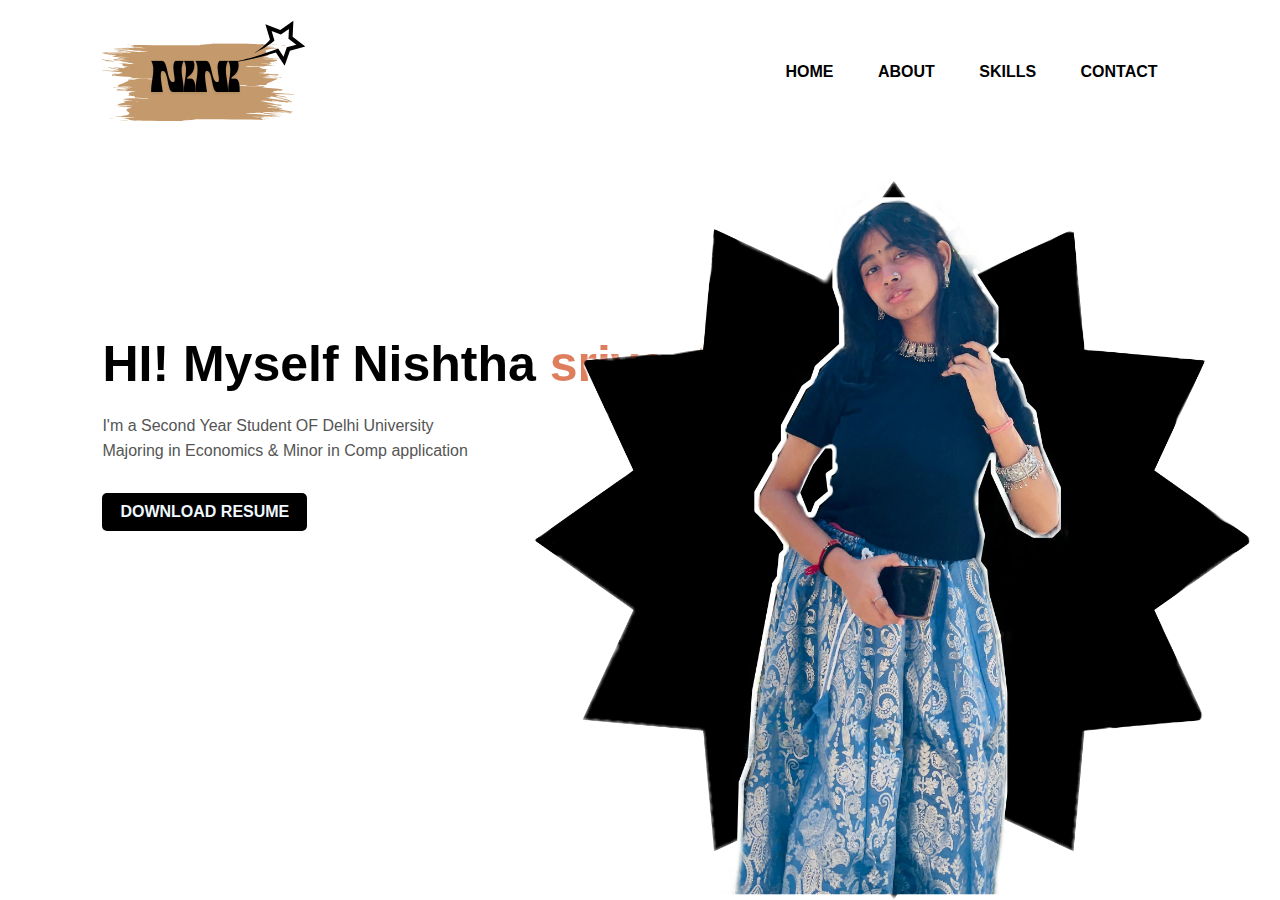
<file: index.html>
<!DOCTYPE html>
<head lang="en">
<head>
<meta charset="UTF-8" />
<meta name="viewport" content="width=device-width, initial-scale=1.0" />
<title>Personal portfolio </title>
<link rel="stylesheet" href="style2.css">
</head>
<body>
<div class='box'>
    <nav> 
        <img src="images/nini2.png" class="logo">
        <ul>
            <li><a href="#">HOME</a></li>
            <li><a href="#">ABOUT</a></li>
            <li><a href="#">SKILLS</a></li>
            <li><a href="#">CONTACT</a></li>
        </ul>
    </nav>
    <div class='detail'>
        <h1>HI! Myself Nishtha <span> srivastava </span> </h1>
        <p>I'm a Second Year Student OF Delhi University  
            <br>Majoring in Economics & Minor in Comp application </p>
            <a href="website/Nishtha-cv.pdf">DOWNLOAD RESUME</a>
    </div>
</div>
<div class="images">
    <img src="images/1736669797545.png" class="shapes">
    <img src="images/1736671568513.png" class="me">
</div>

</body>
</head>
</html>
</file>
<file: style2.css>
*{
    margin: 0;
    padding: 0;
    font-family: 'Franklin Gothic Medium', 'Arial Narrow', Arial, sans-serif;
}

.box{
    position: relative;
    width:100%;
    height:100vh;
    background:white;

}

nav{
    display: flex;
    width: 84%;
    margin:auto;
    padding: 20px 0;
    align-items: center;
    justify-content: space-between;    
}
nav ul li{
    display: inline-block;
    list-style: none;
    margin: 10px 20px;
}

nav ul li a{
    text-decoration: none;
    color:black;
    font-weight: bold;
}

nav ul li a:hover{
    color: red;

}

.detail{
    margin-left: 8%;
    margin-top: 15%;
}

.detail h1{
    font-size: 50px;
    color:black;
    margin-bottom: 20px;
}

span{
    color: #DE7E5D;
}

.detail p{
    color: #555;
    line-height: 25px;
}

.detail a{
    background: black;
    padding: 10px 18px;
    text-decoration: none;
    font-weight: bold;
    color:aliceblue;
    display: inline-block;
    margin:30px 0;
    border-radius: 5px;
}

.detail a:hover{
    color:red;
}

.images{
    width:45%;
    height:80%;
    position: absolute;
    bottom:0;
    right:100px;
}

.images img{
    height:100%;
    position:absolute;
    left:50%;
    bottom:0;
    transform: translateX(-50%);
    transition: bottom 1s, left 1s

}

.images:hover .me{
left: 45%;
}

.images:hover .shapes{
bottom:40px;
}
</file>
